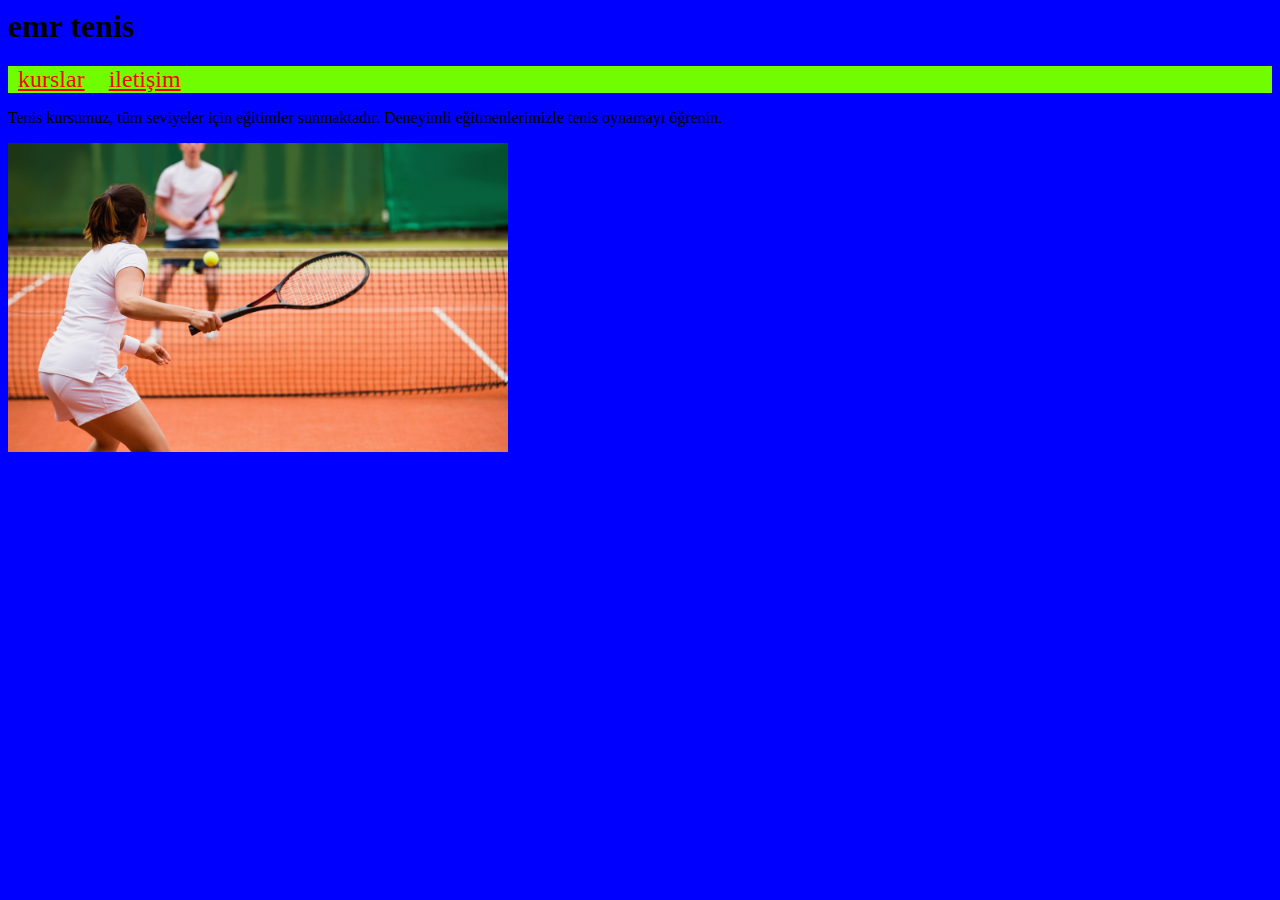
<file: index.html>
<html>
    <head>
        <link rel="stylesheet" href="style.css">
        <title>emr tenis kursu</title>
    </head>
    <body>
        <h1>emr tenis</h1>
        <div>
            <a href="Untitled-2.html">kurslar</a>
            <a href="Untitled-1.html">iletişim</a>
            
        </div>
    
    
    
    
    
    </body>
    <p>Tenis kursumuz, tüm seviyeler için eğitimler sunmaktadır. Deneyimli eğitmenlerimizle tenis oynamayı öğrenin.</p>
<img width="500" src="imgs1.jpg"">
</file>
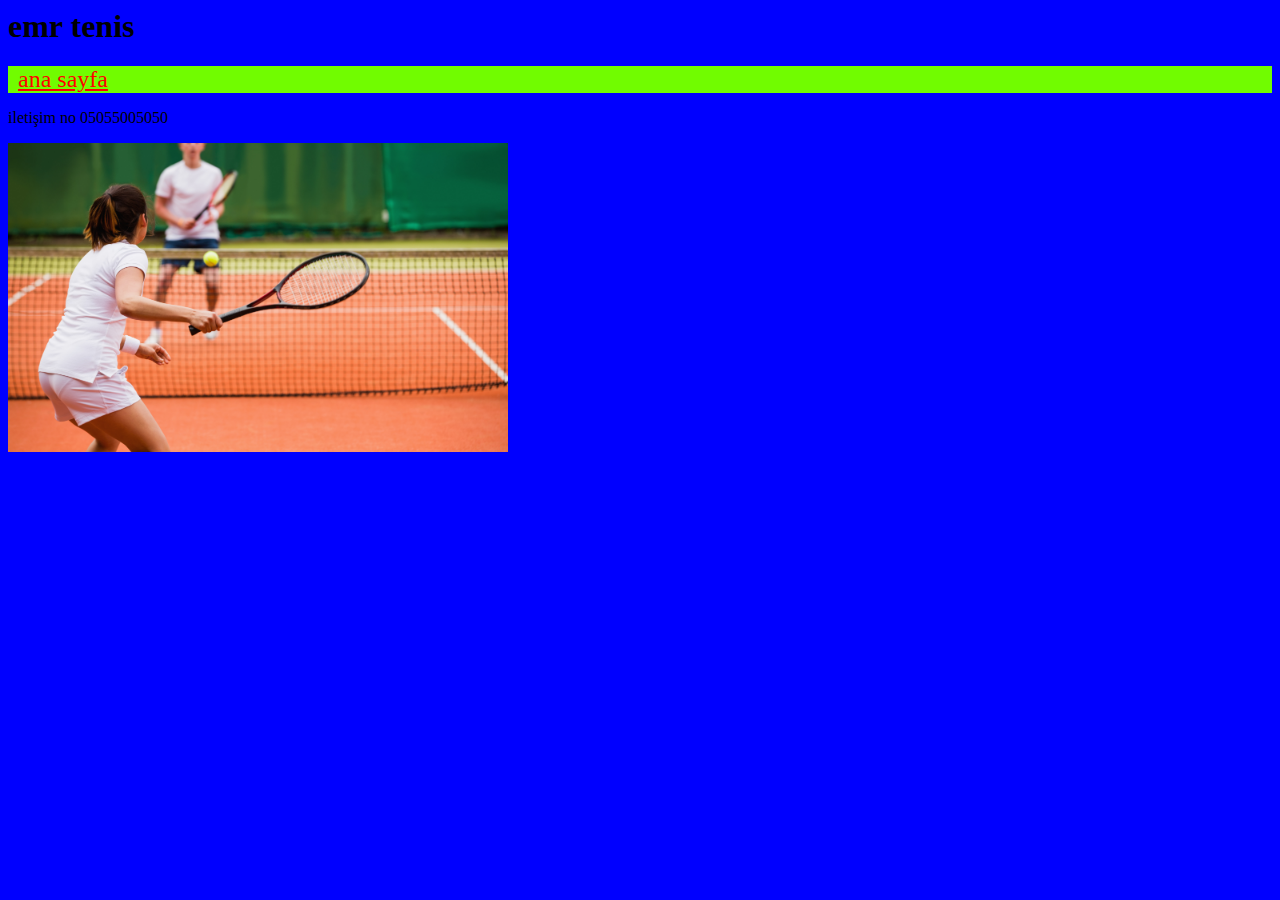
<file: Untitled-1.html>
<html>
    <head>
        <link rel="stylesheet" href="style.css">
        <title>emr tenis kursu</title>
    </head>
    <body>
        <h1>emr tenis</h1>
        <div>
            <a href="index.html">ana sayfa</a>
            
        </div>
    
    
    
    
    
    </body>
    <p>iletişim no 05055005050</p>
<img width="500" src="imgs1.jpg"">
</file>
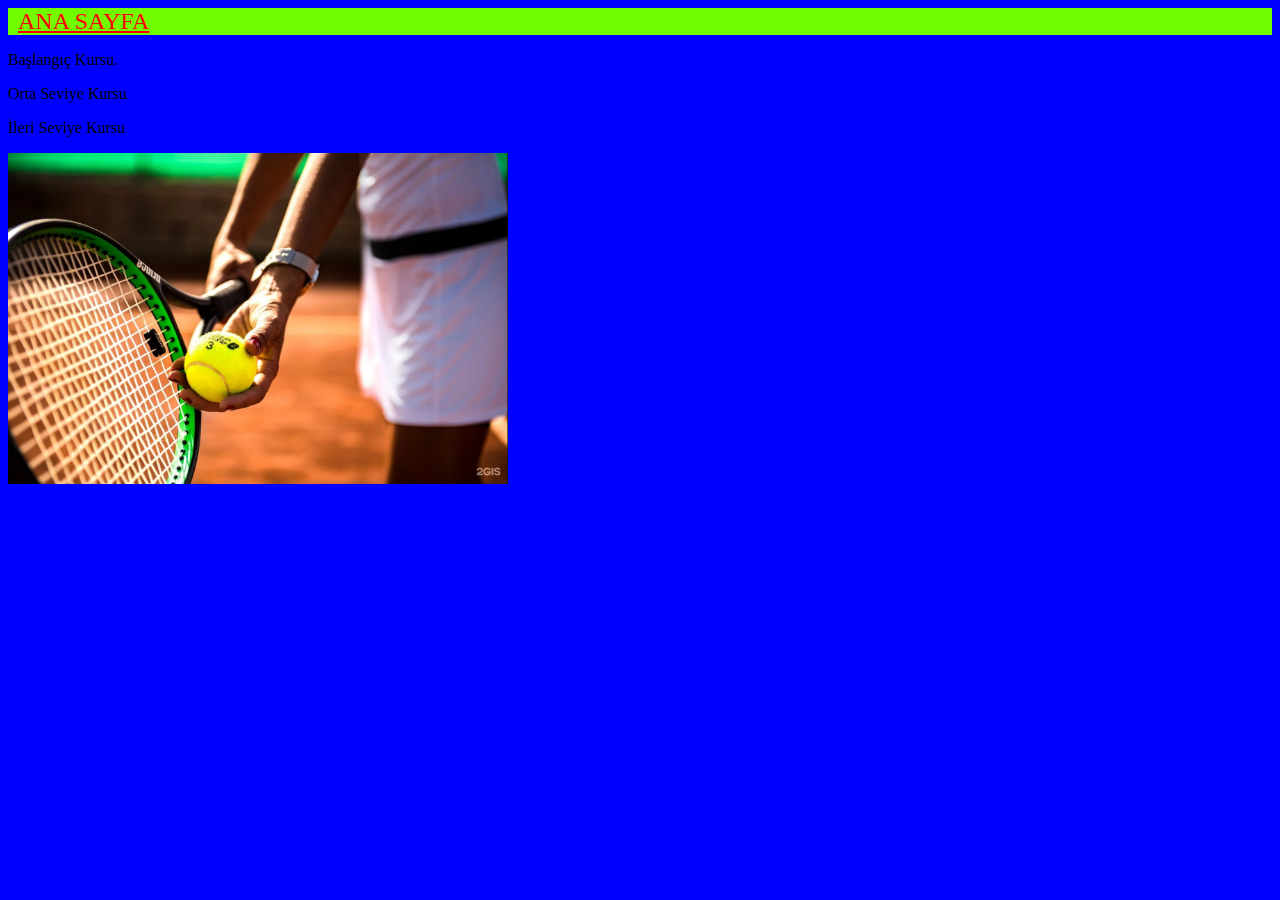
<file: Untitled-2.html>
<html>
    <head>
        <link rel="stylesheet" href="style.css">
        <title>"kurslar"</title>
    </head>
    <body>
        <h1></h1>
        <div>
            <a href="index.html">ANA SAYFA</a>
            
        </div>
    
    
    
    
    
    </body>
    <p>Başlangıç Kursu.</p>
    <p>Orta Seviye Kursu</p>
    <p>İleri Seviye Kursu</p>


    <img width="500" src="imgs3.jpg" alt="">
</file>
<file: style.css>
body {
    background-color:blue;
}
div{
    background-color:rgb(113, 252, 0);
}
div a {
    color:red;
    padding: 10px;
    font-size: 24px;
}
</file>
